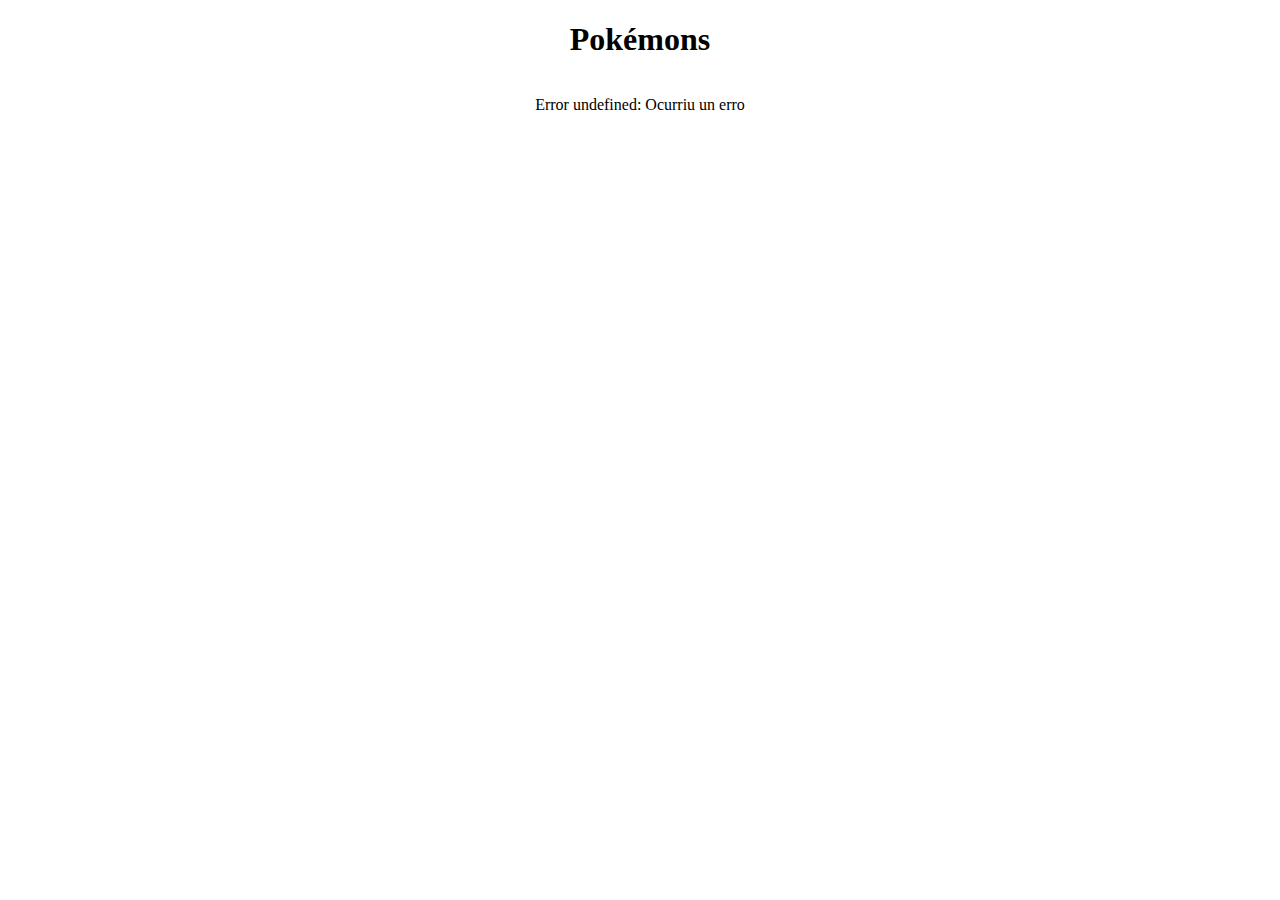
<file: index.html>
<!DOCTYPE html>
<html lang="es">

<head>
  <meta charset="UTF-8">
  <meta name="viewport" content="width=device-width, initial-scale=1.0">
  <link rel="stylesheet" href="css/mystyles.css">
  <title>Pokémons</title>
</head>

<body>
  <h1>Pokémons</h1>
  <nav class="links"></nav>
  <main class="grid-fluid"></main>
  <script src="js/main.js"></script>
</body>

</html>
</file>
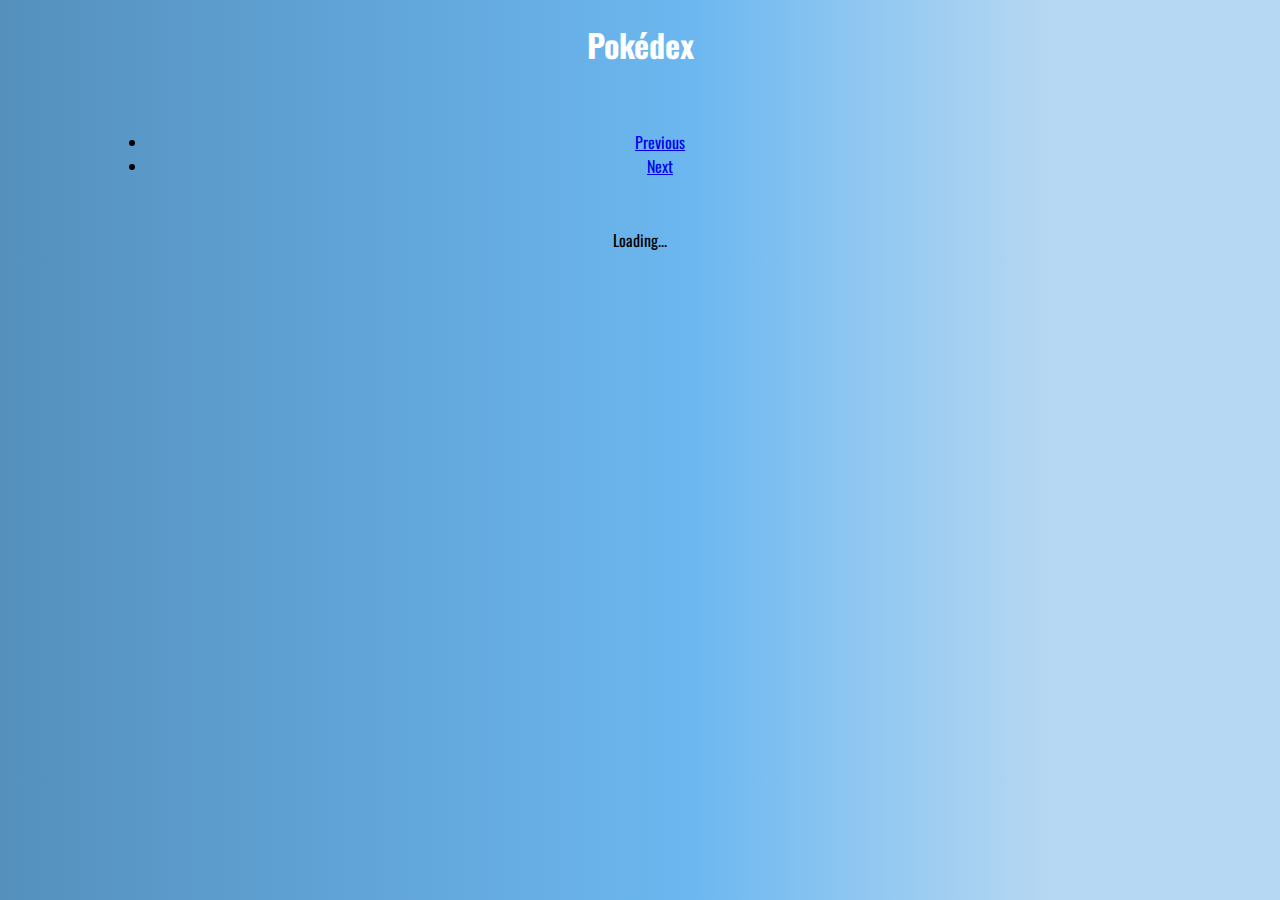
<file: Paginacion de Pokemons - Alumnos/index.html>
<!DOCTYPE html>
<html lang="es">
<head>
  <meta charset="UTF-8">
  <meta http-equiv="X-UA-Compatible" content="IE=edge">
  <meta name="viewport" content="width=device-width, initial-scale=1.0">
  <link href="https://cdn.jsdelivr.net/npm/bootstrap@5.1.3/dist/css/bootstrap.min.css" rel="stylesheet" integrity="sha384-1BmE4kWBq78iYhFldvKuhfTAU6auU8tT94WrHftjDbrCEXSU1oBoqyl2QvZ6jIW3" crossorigin="anonymous">
  <script src="https://cdn.jsdelivr.net/npm/bootstrap@5.1.3/dist/js/bootstrap.bundle.min.js" integrity="sha384-ka7Sk0Gln4gmtz2MlQnikT1wXgYsOg+OMhuP+IlRH9sENBO0LRn5q+8nbTov4+1p" crossorigin="anonymous"></script>
  <link rel="preconnect" href="https://fonts.googleapis.com">
  <link rel="preconnect" href="https://fonts.gstatic.com" crossorigin>
  <link href="https://fonts.googleapis.com/css2?family=Noto+Sans:wght@300;400&family=Oswald:wght@400;500&display=swap" rel="stylesheet">
  <link rel="stylesheet" href="./css/main.css">
  <title>POkedex</title>
</head>
<body>
  <h1 class="title">Pokédex</h1>
  <div class="pokemon-container">

  </div>
  <nav class="pagination">
    <ul class="pagination">
      <li class="prev"><a class="page-link border rounded m-1" href="#">Previous</a></li>
      <li class="next"><a class="page-link border rounded m-1" href="#">Next</a></li>
    </ul>
  </nav>
  <div class="spinner-border text-light" role="status">
    <span class="visually-hidden">Loading...</span>
  </div>

  <script src="./js/main.js"></script>
  
</body>
</html>
<!-- // INDEX con Js script.js done por kirito  -->
<!-- <!DOCTYPE html>
<html lang="es">

<head>
  <meta charset="UTF-8">
  <meta name="viewport" content="width=device-width, initial-scale=1.0">
  <link href="https://cdn.jsdelivr.net/npm/bootstrap@5.1.3/dist/css/bootstrap.min.css" rel="stylesheet" integrity="sha384-1BmE4kWBq78iYhFldvKuhfTAU6auU8tT94WrHftjDbrCEXSU1oBoqyl2QvZ6jIW3" crossorigin="anonymous">
  <script src="https://cdn.jsdelivr.net/npm/bootstrap@5.1.3/dist/js/bootstrap.bundle.min.js" integrity="sha384-ka7Sk0Gln4gmtz2MlQnikT1wXgYsOg+OMhuP+IlRH9sENBO0LRn5q+8nbTov4+1p" crossorigin="anonymous"></script>
  <link rel="preconnect" href="https://fonts.googleapis.com">
<link rel="preconnect" href="https://fonts.gstatic.com" crossorigin>
<link href="https://fonts.googleapis.com/css2?family=Oswald:wght@400;500&display=swap" rel="stylesheet">
  <link rel="stylesheet" href="css/mystyles.css">
  <title>Pokémons</title>
</head>

<body>
  <h1 class="title">Pokémons</h1>
  <nav>
    <div class="nav-pokemon"></div>
  </nav>
  <main>
    <div class="row row-cols-1 row-cols-md-3 g-4 pokemon-container">
    </div>
  </main>
   <div class="spinner-border text-light" role="status">
    <span class="visually-hidden">Loading...</span>
  </div> 
  <script src="js/script.js"></script>
</body>

</html> -->
</file>
<file: css/mystyles.css>
html {
    text-align: center;
}

.grid-fluid {
    display: grid;
    grid-template-columns: repeat(auto-fit, minmax(200px, 1fr));
    text-align: center;
}

.loader {
    display: block;
    margin: auto;
}
</file>
<file: Paginacion de Pokemons - Alumnos/css/main.css>
body {
    background: rgb(85, 144, 189);
    background: linear-gradient(
      90deg,
      rgba(85, 144, 189, 1) 0%,
      rgba(108, 183, 240, 1) 54%,
      rgba(182, 216, 242, 1) 82%
    );
    text-align: center;
    font-family: Arial, Helvetica, sans-serif;
    font-family: "Oswald", sans-serif;
  }
  
  h1 {
    color: white;
  }
  
  .pokemon-container {
    display: grid;
    grid-template-columns: 1fr 1fr 1fr;
    gap: 30px;
    width: 80%;
    margin-left: auto;
    margin-right: auto;
    margin-bottom: 40px;
    margin-top: 20px;
  }
  
  .pokemon-block,
  .pokemon-block-back {
    border-radius: 10px;
    padding: 10px;
    background-color: white;
    box-shadow: 0 3px 15px rgba(100, 100, 100, 0.5);
  }
  
  .img-container {
    background-image: url("../assets/blob.svg");
    background-repeat: no-repeat;
    background-position: center;
  }
  
  .pokemon-block p {
    margin: 5px;
  }
  
  .name {
    text-transform: capitalize;
    font-weight: bold;
    font-size: 1.2rem;
  }
  
  #spinner {
    display: none;
    position: absolute;
    top: 50%;
    left: 50%;
  }
  
  .pagination {
    width: 90%;
    margin-left: auto;
    margin-right: auto;
    margin-bottom: 50px;
  }
  
  .card-container {
    position: relative;
    width: 100%;
    height: 100%;
    text-align: center;
    transition: transform 0.8s;
    transform-style: preserve-3d;
  }
  
  .flip-card:hover .card-container {
    transform: rotateY(180deg);
  }
  
  .pokemon-block,
  .pokemon-block-back {
    width: 100%;
    height: 100%;
    backface-visibility: hidden;
  }
  
  .pokemon-block-back {
    transform: rotateY(180deg);
    position: absolute;
    top: 0%;
  }
  
  .stat-container {
    display: grid;
    grid-template-columns: 1fr 2fr;
    text-align: left;
  }
</file>
<file: Paginacion de Pokemons - Alumnos/css/mystyles.css>
html {
    text-align: center;
}

.grid-fluid {
    display: grid;
    grid-template-columns: repeat(auto-fit, minmax(200px, 1fr));
    text-align: center;
}

.loader {
    display: block;
    margin: auto;
}
</file>
